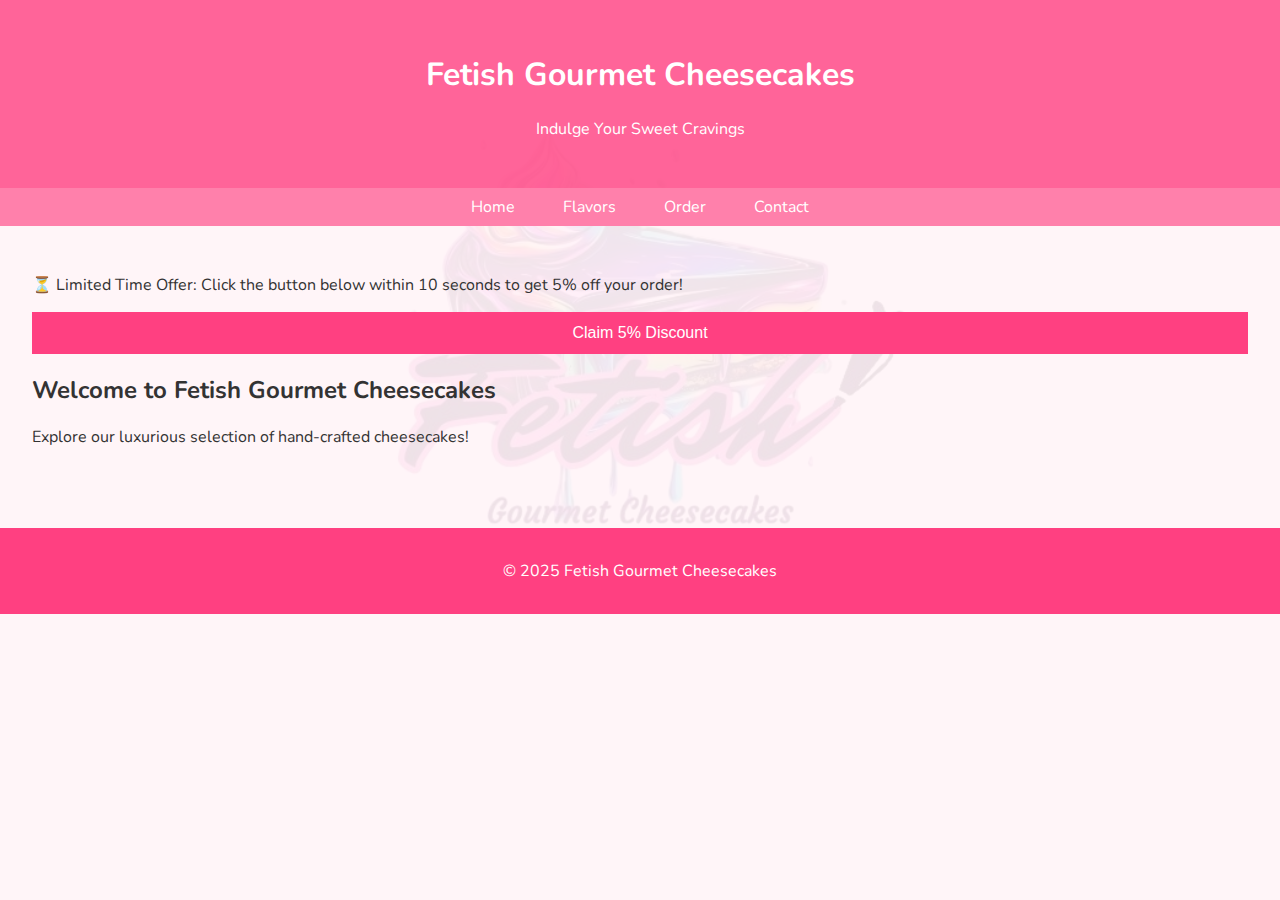
<file: index.html>
<!DOCTYPE html>
<html lang="en">
<head>
  <!-- Metadata -->
  <meta charset="UTF-8" />
  <meta name="viewport" content="width=device-width, initial-scale=1.0" />
  <link href="https://fonts.googleapis.com/css2?family=Cinzel+Decorative&family=Nunito&display=swap" rel="stylesheet">
  <title>Fetish Gourmet Cheesecakes</title>
  <!-- Link to CSS -->
  <link rel="stylesheet" href="styles.css" />
  <!-- Link to JavaScript -->
  <script src="script.js" defer></script>
</head>
<body>

  <!-- Header Section -->
  <header>
    <h1>Fetish Gourmet Cheesecakes</h1>
    <p>Indulge Your Sweet Cravings</p>
  </header>

  <!-- Navigation List -->
  <nav>
    <ul>
      <li><a href="index.html">Home</a></li>
      <li><a href="flavors.html">Flavors</a></li>
      <li><a href="order.html">Order</a></li>
      <li><a href="contact.html">Contact</a></li>
    </ul>
  </nav>

  <main>
    <section>
      <h2>Welcome to Fetish Gourmet Cheesecakes</h2>
      <p>Explore our luxurious selection of hand-crafted cheesecakes!</p>
    </section>
  </main>

  <!-- Footer -->
  <footer>
    <p>&copy; 2025 Fetish Gourmet Cheesecakes</p>
  </footer>

</body>
</html>
</file>
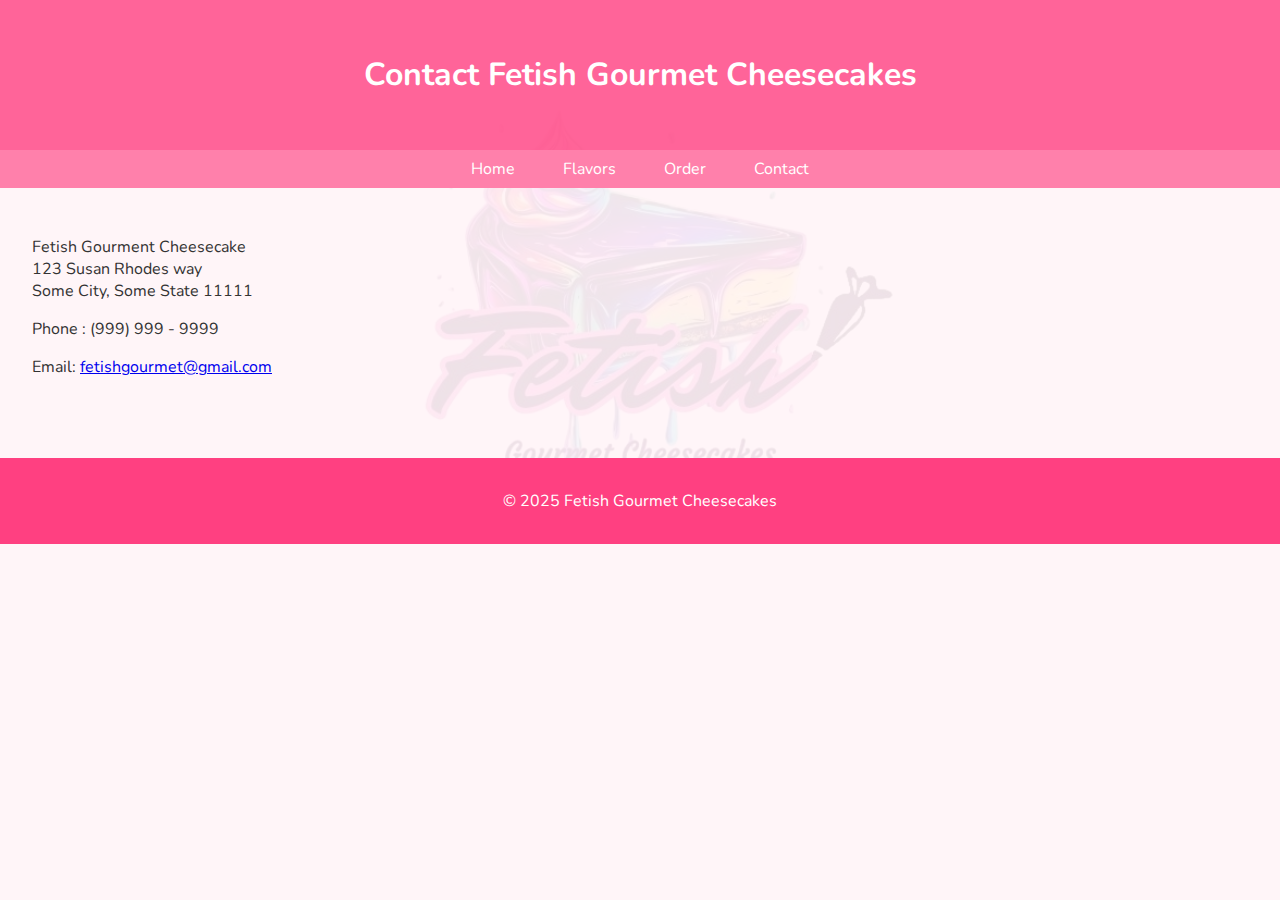
<file: contact.html>
<!DOCTYPE html>
<html lang="en">
<head>
  <meta charset="UTF-8" />
  <meta name="viewport" content="width=device-width, initial-scale=1.0" />
  <link href="https://fonts.googleapis.com/css2?family=Cinzel+Decorative&family=Nunito&display=swap" rel="stylesheet">
  <title>Contact Us</title>
  <link rel="stylesheet" href="styles.css" />
</head>
<body>
  <header><h1>Contact Fetish Gourmet Cheesecakes</h1></header>

  <nav>
    <ul>
      <li><a href="index.html">Home</a></li>
      <li><a href="flavors.html">Flavors</a></li>
      <li><a href="order.html">Order</a></li>
      <li><a href="contact.html">Contact</a></li>
    </ul>
  </nav>

  <main>
    <p> Fetish Gourment Cheesecake <br>
	    123 Susan Rhodes way <br>
		Some City, Some State 11111 <p>
    <p>Phone : (999) 999 - 9999 <p>  
    <p>Email: <a href="mailto:fetishgourmet@gmail.com">fetishgourmet@gmail.com</a></p>
  </main>

  <footer>
    <p>&copy; 2025 Fetish Gourmet Cheesecakes</p>
  </footer>
</body>
</html>
</file>
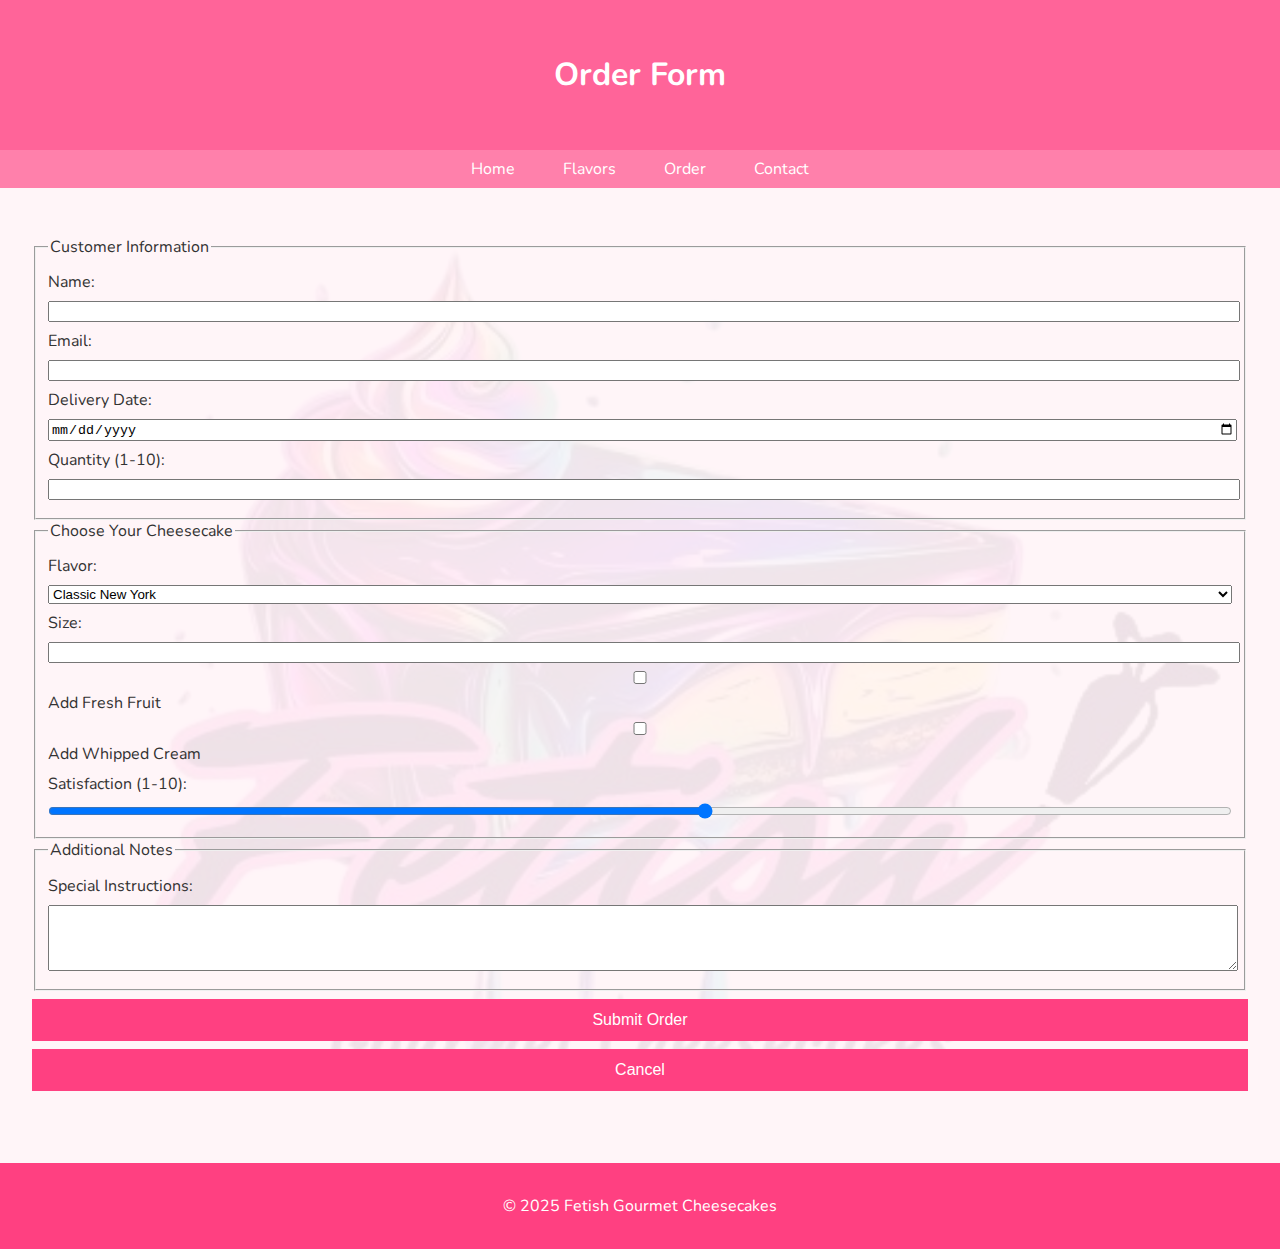
<file: order.html>
<!DOCTYPE html>
<html lang="en">
<head>
 <meta charset="UTF-8" />
  <meta name="viewport" content="width=device-width, initial-scale=1.0" />
  <link href="https://fonts.googleapis.com/css2?family=Cinzel+Decorative&family=Nunito&display=swap" rel="stylesheet">
  <title>Order a Cheesecake</title>
  <link rel="stylesheet" href="styles.css">
</head>
<body>
  <header><h1>Order Form</h1></header>

  <nav>
    <ul>
      <li><a href="index.html">Home</a></li>
      <li><a href="flavors.html">Flavors</a></li>
      <li><a href="order.html">Order</a></li>
      <li><a href="contact.html">Contact</a></li>
    </ul>
  </nav>

  <main>
    <!-- Form w/ required elements -->
    <form>
      <fieldset>
        <legend>Customer Information</legend>
        <label for="name">Name:</label>
        <input type="text" id="name" required maxlength="50">

        <label for="email">Email:</label>
        <input type="email" id="email" required>

        <label for="delivery">Delivery Date:</label>
        <input type="date" id="delivery" required>

        <label for="quantity">Quantity (1-10):</label>
        <input type="number" id="quantity" name="quantity" min="1" max="10">
      </fieldset>

      <fieldset>
        <legend>Choose Your Cheesecake</legend>
        <label for="flavor">Flavor:</label>
        <select id="flavor" name="flavor">
          <option value="classic">Classic New York</option>
          <option value="strawberry">Strawberry Swirl</option>
          <option value="oreo">Oreo Crunch</option>
        </select>

        <label for="size">Size:</label>
        <input list="sizes" id="size" name="size">
        <datalist id="sizes">
          <option value="6-inch">
          <option value="9-inch">
          <option value="Party Tray">
        </datalist>

        <label><input type="checkbox" name="extras" value="fruit"> Add Fresh Fruit</label>
        <label><input type="checkbox" name="extras" value="whipped"> Add Whipped Cream</label>

        <label for="satisfaction">Satisfaction (1-10):</label>
        <input type="range" id="satisfaction" name="satisfaction" min="1" max="10">
      </fieldset>

      <fieldset>
        <legend>Additional Notes</legend>
        <label for="notes">Special Instructions:</label>
        <textarea id="notes" name="notes" rows="4"></textarea>
      </fieldset>

      <button type="submit">Submit Order</button>
      <button type="reset">Cancel</button>
    </form>
  </main>

  <footer>
    <p>&copy; 2025 Fetish Gourmet Cheesecakes</p>
  </footer>
</body>
</html>
</file>
<file: styles.css>
/* Styling and background image */
body {
  position: relative;
  background-color: #fff5f8;
  font-family: 'Nunito', sans-serif;
  margin: 0;
  padding: 0;
  color: #333;
}

/*Fetish logo background */
body::before {
  content: "";
  position: absolute;
  top: 0;
  left: 0;
  width: 100%;
  height: 100%;
  background: url('Fetish.jpg') no-repeat center center scroll;
  background-size: contain;
  opacity: 0.08;
  z-index: -1;
}

/* Header formatting */
header {
  text-align: center;
  padding: 2rem 1rem;
  background-color: rgba(255, 64, 129, 0.8);
  color: white;
}

/* Navigation formatting */
nav ul {
  list-style-type: none;
  background-color: #ff80ab;
  display: flex;
  justify-content: center;
  padding: 0;
  margin: 0;
}

nav li {
  margin: 0.5rem;
}

nav a {
  color: white;
  text-decoration: none;
  padding: 0.5rem 1rem;
}

/* Pseudo class for hover effect */
nav a:hover {
  background-color: #e91e63;
  border-radius: 5px;
}

/* Main layout */
main {
  padding: 2rem;
}

/* Grid layout */
.grid-layout {
  display: grid;
  grid-template-columns: repeat(auto-fit, minmax(250px, 1fr));
  gap: 2rem;
  margin-top: 2rem;
}

/* Grouping and formatting images with figure */
figure {
  background: white;
  padding: 1rem;
  border-radius: 10px;
  text-align: center;
  box-shadow: 0 4px 8px rgba(0,0,0,0.1);
  float: left; /* floated layout */
  width: 60%;
}

/* overflow handling */
figure img {
  width: 100%;
  height: 200px;
  object-fit: cover;
  border-radius: 10px;
  overflow: hidden;
}

/* Clear float */
.grid-layout::after {
  content: "";
  display: table;
  clear: both;
}

/* Form styling */
form {
  margin-top: 1rem;
}

/* Text, select, and button styling */
label, select, input, button, textarea {
  display: block;
  width: 100%;
  margin: 0.5rem 0;
}

/*Pseudo class for focus */
input:focus, select:focus {
  border: 2px solid #ff4081;
}

/* Buttons with pseudo class */
button {
  background-color: #ff4081;
  color: white;
  border: none;
  padding: 0.75rem;
  font-size: 1rem;
  cursor: pointer;
}

button:hover {
  background-color: #e91e63;
}

/* Footer */
footer {
  background-color: #ff4081;
  color: white;
  text-align: center;
  padding: 1rem;
  margin-top: 2rem;
}

/* Responsive design */
@media (max-width: 600px) {
  nav ul {
    flex-direction: column;
  }
}
</file>
